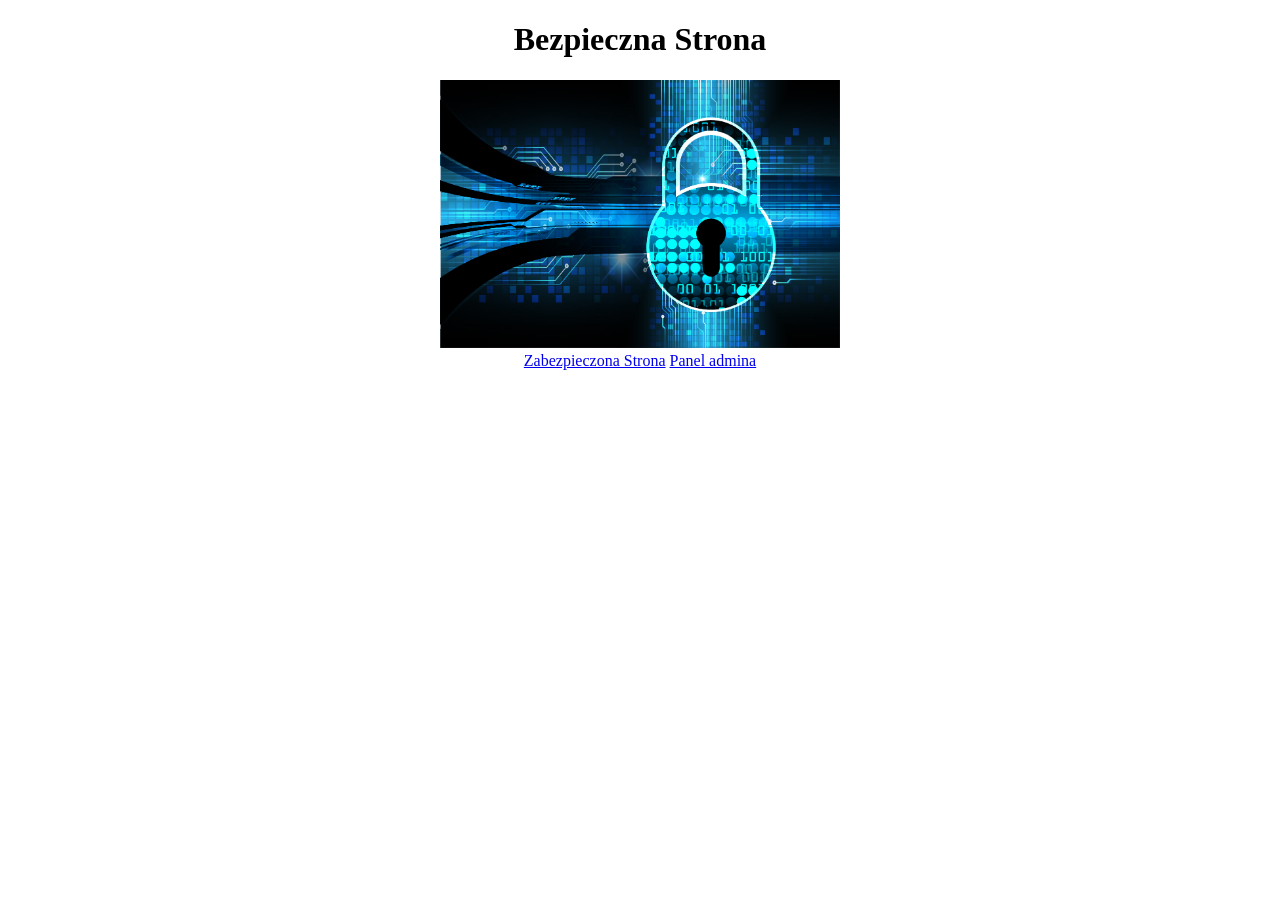
<file: src/main/resources/templates/index.html>
<!DOCTYPE html>
<html lang="pl" xmlns:th="http://www.thymeleaf.org">
<head>
    <meta charset="UTF-8">
    <title>Strona Główna</title>
    <link rel="stylesheet" href="../static/styles/main.css" th:href="@{/styles/main.css}">
</head>
<body>
<div class="container">
  <h1>Bezpieczna Strona</h1>
  <img src="../static/img/klodka.jpg" th:src="@{/img/klodka.jpg}"
        alt="Bezpieczna Strona"
        class="scaled-image"/>
  <a href="#" th:href="@{/secured}">Zabezpieczona Strona</a>
  <a href="#" th:href="@{/admin}">Panel admina</a>
</div>
</body>
</html>
</file>
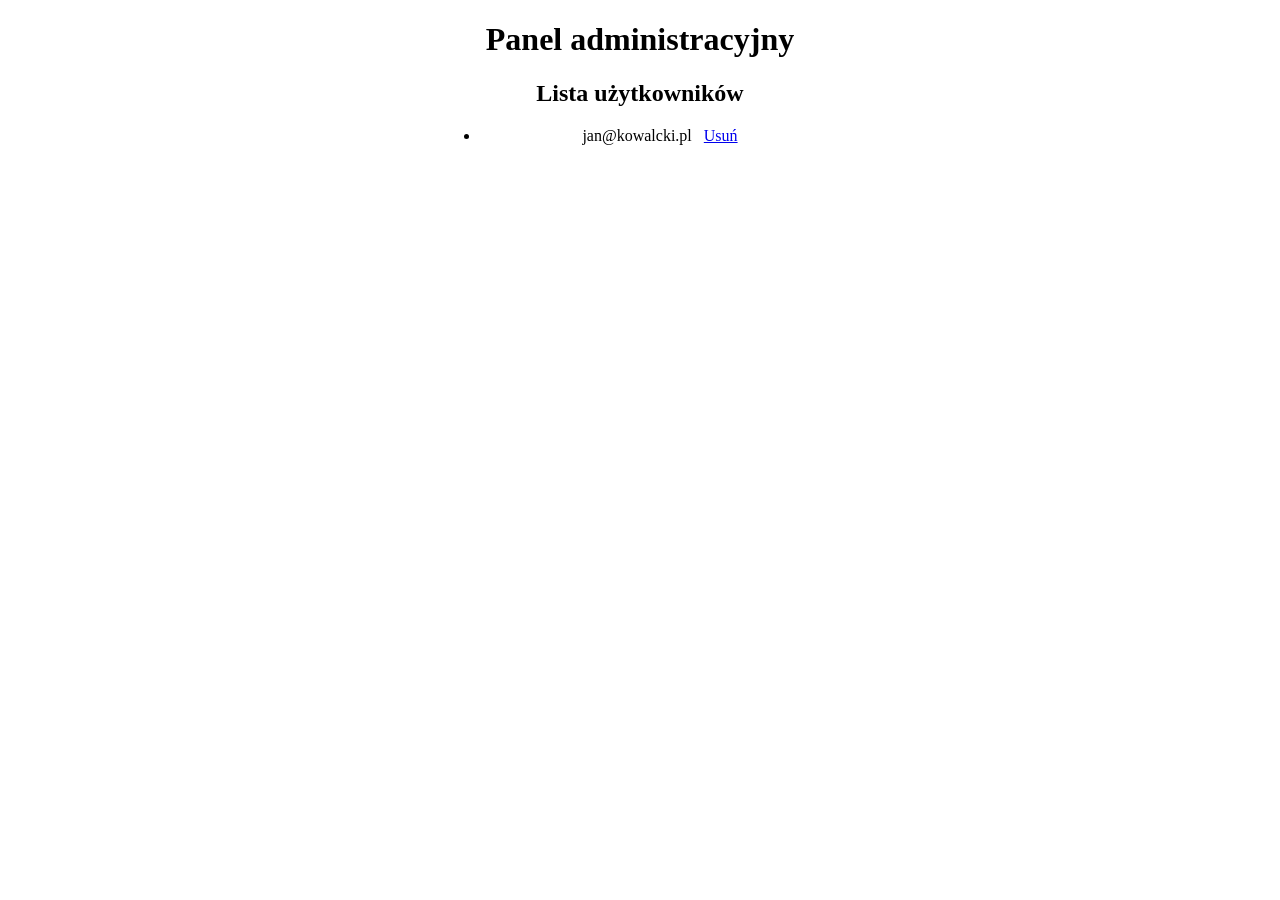
<file: src/main/resources/templates/admin.html>
<!DOCTYPE html>
<html lang="pl" xmlns:th="http://www.thymeleaf.org">
<head>
    <meta charset="UTF-8">
    <title>Panel Administracyjny</title>
    <link rel="stylesheet" href="../static/styles/main.css" th:href="@{/styles/main.css}">
</head>
<body>
<div class="container">
  <h1>Panel administracyjny</h1>
  <h2>Lista użytkowników</h2>
  <ul>
    <li th:each="email: ${userEmails}">
      <span th:text="${email}">jan@kowalcki.pl</span>
      &nbsp;
      <a href="#" th:href="@{/admin/delete-user(email=${email})}">Usuń</a>
    </li>
  </ul>
</div>
</body>
</html>
</file>
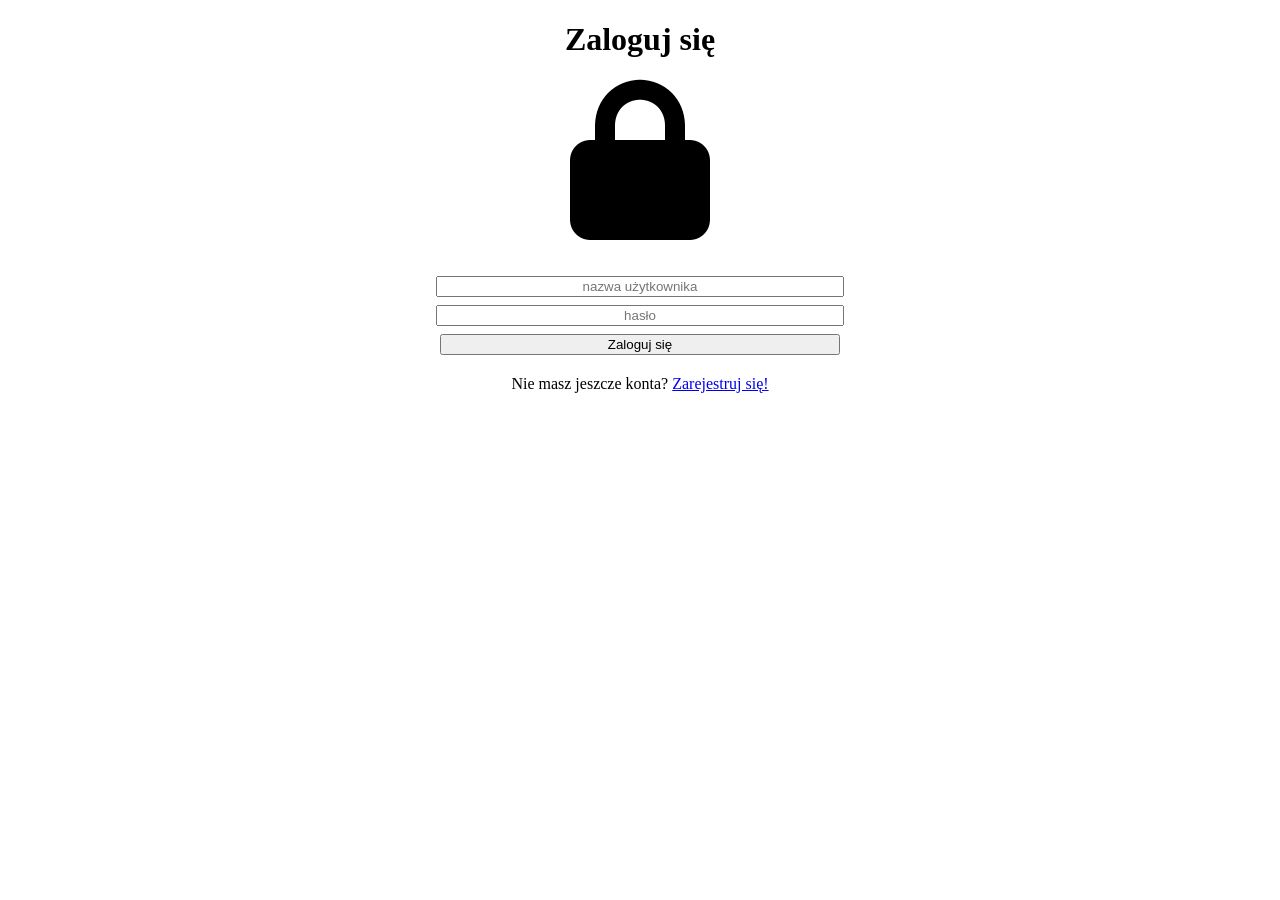
<file: src/main/resources/templates/login-form.html>
<!DOCTYPE html>
<html lang="pl" xmlns:th="http://www.thymeleaf.org">
<head>
    <meta charset="UTF-8">
    <title>Zaloguj się</title>
    <link rel="stylesheet" href="https://cdnjs.cloudflare.com/ajax/libs/font-awesome/6.2.0/css/all.min.css"
          integrity="sha512-xh6O/CkQoPOWDdYTDqeRdPCVd1SpvCA9XXcUnZS2FmJNp1coAFzvtCN9BmamE+4aHK8yyUHUSCcJHgXloTyT2A=="
          crossorigin="anonymous" referrerpolicy="no-referrer" />
    <link rel="stylesheet" href="../static/styles/main.css" th:href="@{/styles/main.css}">
</head>
<body>
<div class="container">
    <h1 class="login-header">Zaloguj się</h1>
    <i class="fa-solid fa-lock fa-10x lock-icon"></i>
    <form class="login-form" th:action="@{/login}" method="post">
        <input name="username" placeholder="nazwa użytkownika" class="form-item">
        <input name="password" placeholder="hasło" type="password" class="form-item">
        <button type="submit" class="form-item">Zaloguj się</button>
    </form>
    <p>
        Nie masz jeszcze konta? <a href="#" th:href="@{/register}">Zarejestruj się!</a>
    </p>
</div>
</body>
</html>
</file>
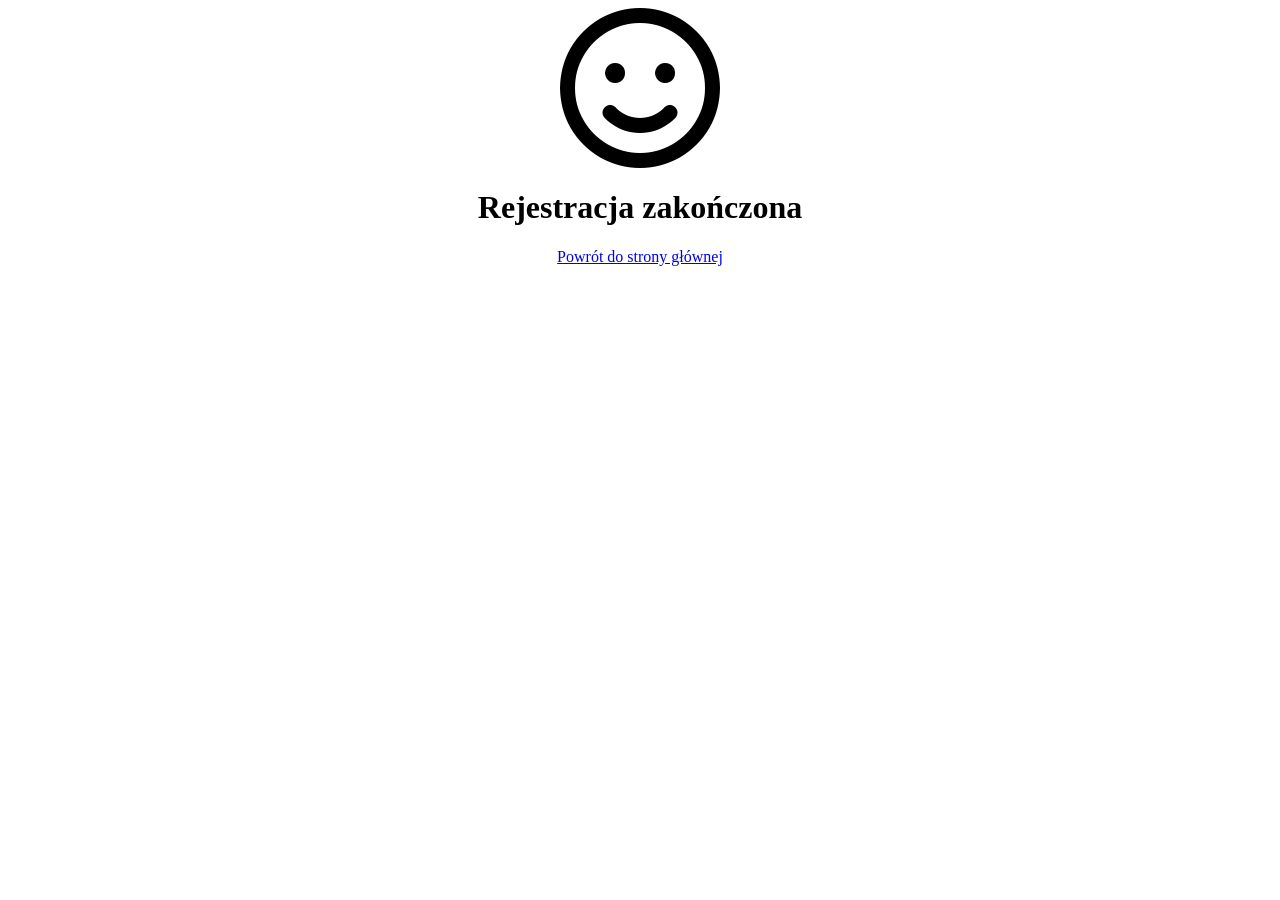
<file: src/main/resources/templates/registration-confirmation.html>
<!DOCTYPE html>
<html lang="pl" xmlns:th="http://www.thymeleaf.org">
<head>
  <meta charset="UTF-8">
  <title>Zaloguj się</title>
  <link rel="stylesheet" href="https://cdnjs.cloudflare.com/ajax/libs/font-awesome/6.2.0/css/all.min.css"
        integrity="sha512-xh6O/CkQoPOWDdYTDqeRdPCVd1SpvCA9XXcUnZS2FmJNp1coAFzvtCN9BmamE+4aHK8yyUHUSCcJHgXloTyT2A=="
        crossorigin="anonymous" referrerpolicy="no-referrer" />
  <link rel="stylesheet" href="../static/styles/main.css" th:href="@{/styles/main.css}">
</head>
<body>
<div class="container">
  <i class="fa-regular fa-face-smile fa-10x"></i>
  <h1>Rejestracja zakończona</h1>
  <a href="#" th:href="@{/}">Powrót do strony głównej</a>
</div>
</body>
</html>
</file>
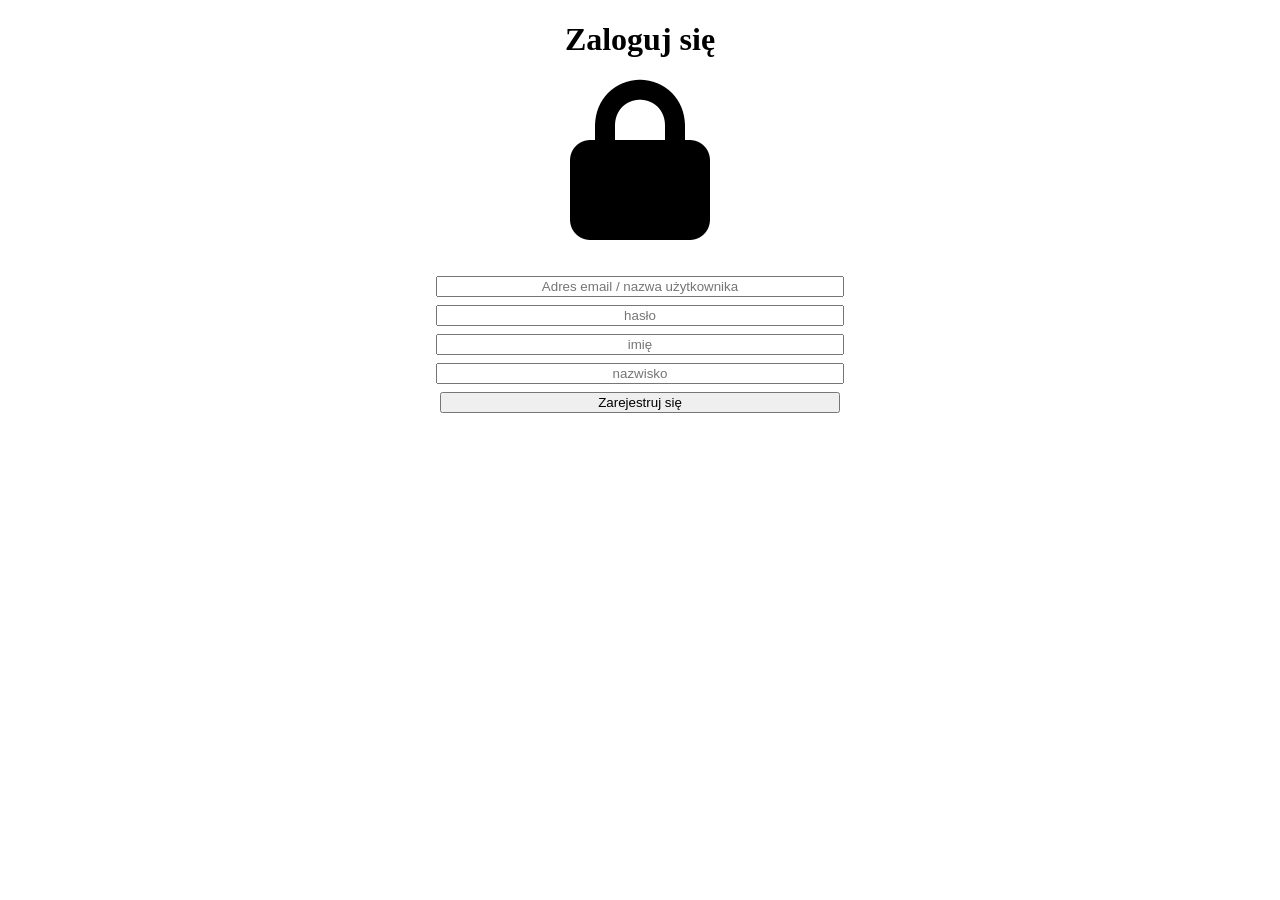
<file: src/main/resources/templates/registration-form.html>
<!DOCTYPE html>
<html lang="pl" xmlns:th="http://www.thymeleaf.org">
<head>
    <meta charset="UTF-8">
    <title>Zarejestruj się</title>
    <link rel="stylesheet" href="https://cdnjs.cloudflare.com/ajax/libs/font-awesome/6.2.0/css/all.min.css"
          integrity="sha512-xh6O/CkQoPOWDdYTDqeRdPCVd1SpvCA9XXcUnZS2FmJNp1coAFzvtCN9BmamE+4aHK8yyUHUSCcJHgXloTyT2A=="
          crossorigin="anonymous" referrerpolicy="no-referrer" />
    <link rel="stylesheet" href="../static/styles/main.css" th:href="@{/styles/main.css}">
</head>
<body>
    <div class="container">
        <h1 class="login-header">Zaloguj się</h1>
        <i class="fa-solid fa-lock fa-10x lock-icon"></i>
        <form class="login-form" th:action="@{/register}" method="post" th:object="${user}">
            <input th:field="*{email}" placeholder="Adres email / nazwa użytkownika" type="email" class="form-item">
            <input th:field="*{password}" placeholder="hasło" type="password" class="form-item">
            <input th:field="*{firstName}" placeholder="imię" class="form-item">
            <input th:field="*{lastName}" placeholder="nazwisko" class="form-item">
            <button type="submit" class="form-item">Zarejestruj się</button>
        </form>
    </div>
</body>
</html>
</file>
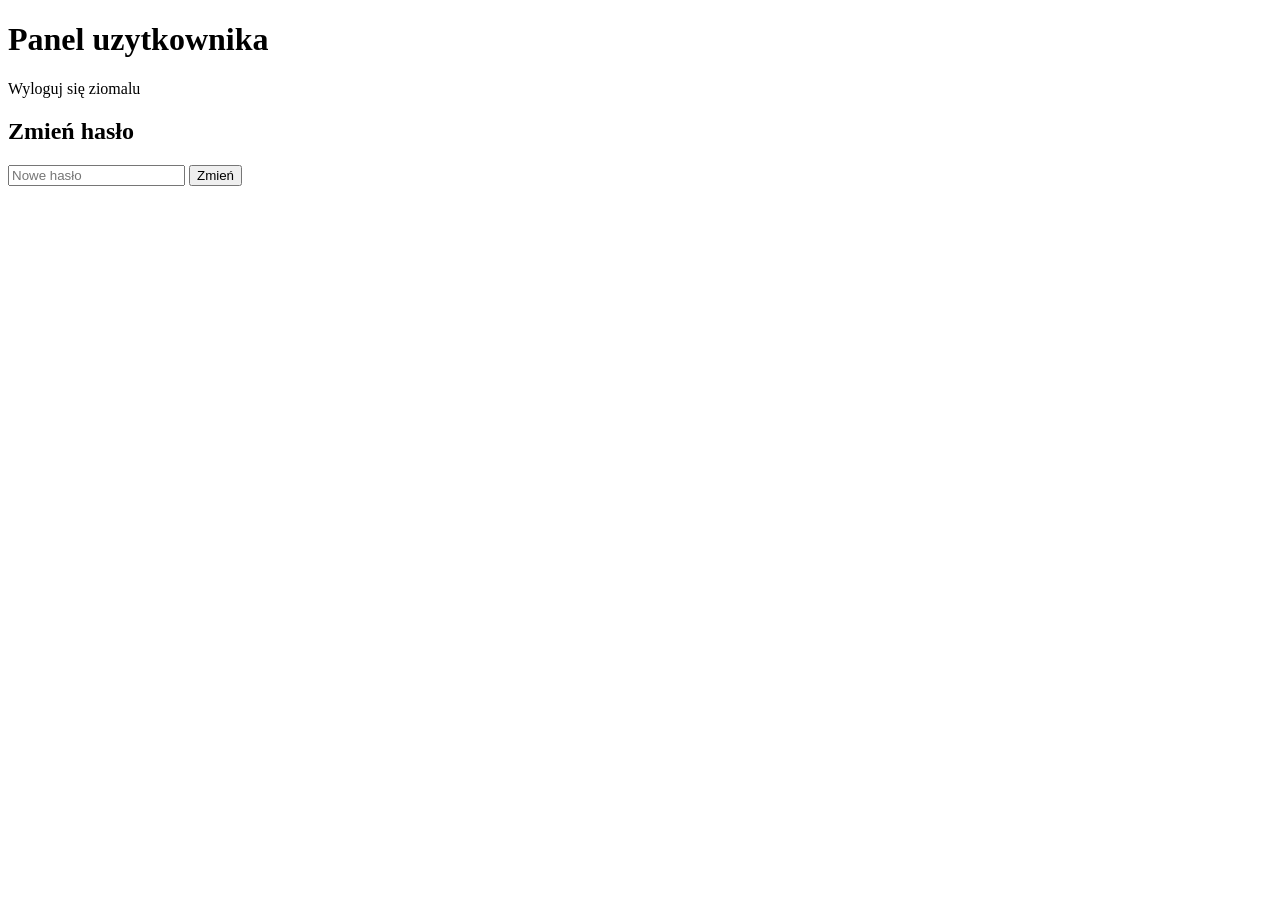
<file: src/main/resources/templates/secured.html>
<!DOCTYPE html>
<html lang="pl" th:lang="${lang ne null ? lang : 'en'}"
      xmlns:th="http://www.thymeleaf.org"
      xmlns:sec="http://www.thymeleaf.org/extras/spring-security"
      >
<head>
    <meta charset="UTF-8">
    <title>Panel uzytkownika</title>
</head>
<body>
    <h1 th:text="|${welcomeMessage}!|">Panel uzytkownika</h1>
    <a sec:authorize="isAuthenticated()"
       th:text="|Wyloguj się ${#authentication.name}|"
       th:href="@{/logout}">Wyloguj się ziomalu</a>
    <h2>Zmień hasło</h2>
<form th:action="@{/change-password}" method="post">
    <input type="password" name="newPassword" placeholder="Nowe hasło">
    <button type="submit">Zmień</button>
</form>
</body>
</html>
</file>
